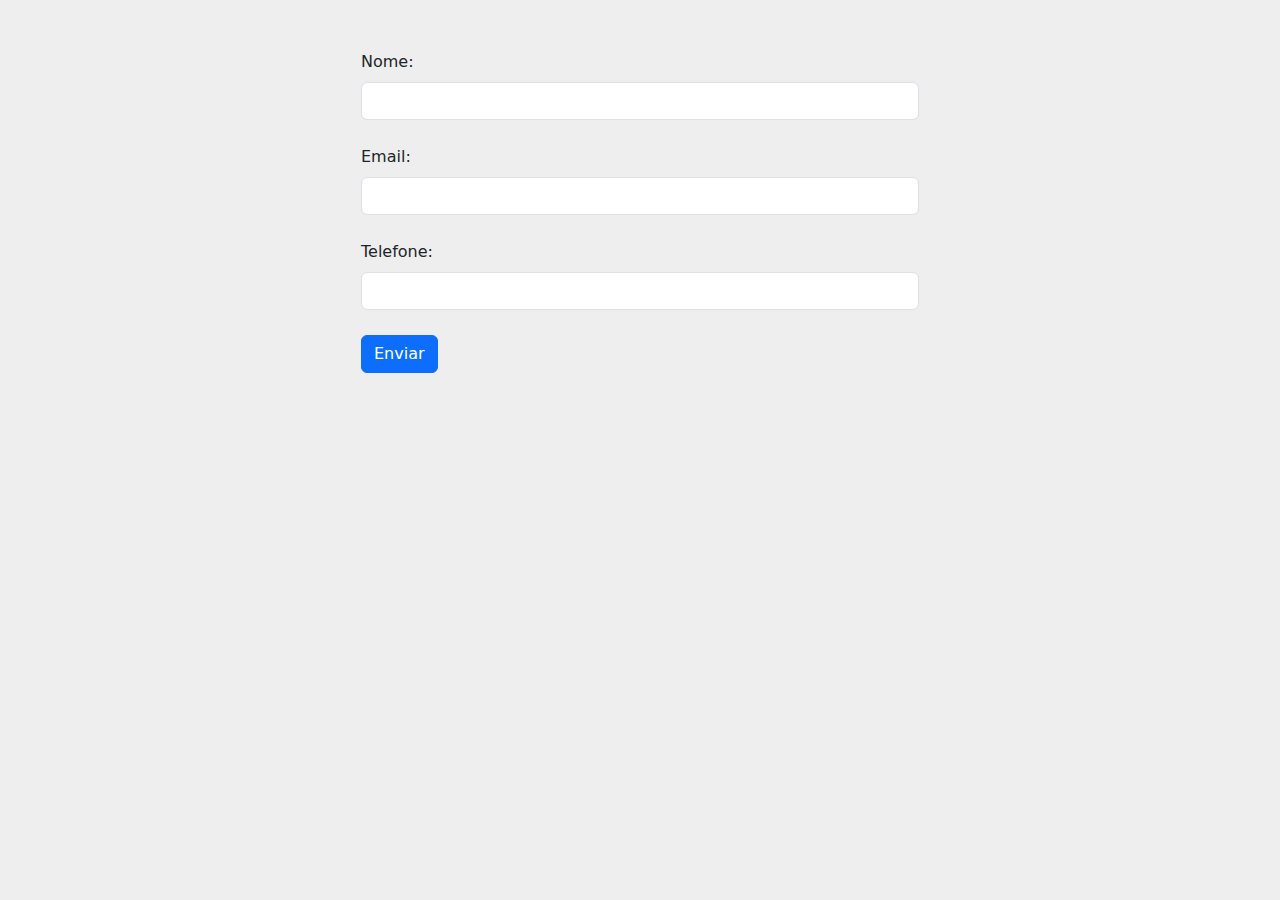
<file: index.html>
<!DOCTYPE html>
<html lang="pt-br">
<head>
    <meta charset="UTF-8">
    <meta http-equiv="X-UA-Compatible" content="IE=edge">
    <meta name="viewport" content="width=device-width, initial-scale=1.0">
    <title>Bootstrap</title>
    <link rel="stylesheet" href="https://cdn.jsdelivr.net/npm/bootstrap@5.3.0-alpha3/dist/css/bootstrap.min.css">
    <link rel="stylesheet" href="style.css">
</head>
<body>
    <div class="container">
        <form>
            <label class="form-label" for="nome">Nome:</label>
            <input class="form-control" type="text" id="nome">
            <label class="form-label" for="email">Email:</label>
            <input class="form-control" type="email" id="email">
            <label class="form-label" for="tel">Telefone:</label>
            <input class="form-control" type="tel" id="tel">
            <button class="btn btn-primary" type="submit">Enviar</button>
        </form>
    </div>
</body>
</html>
</file>
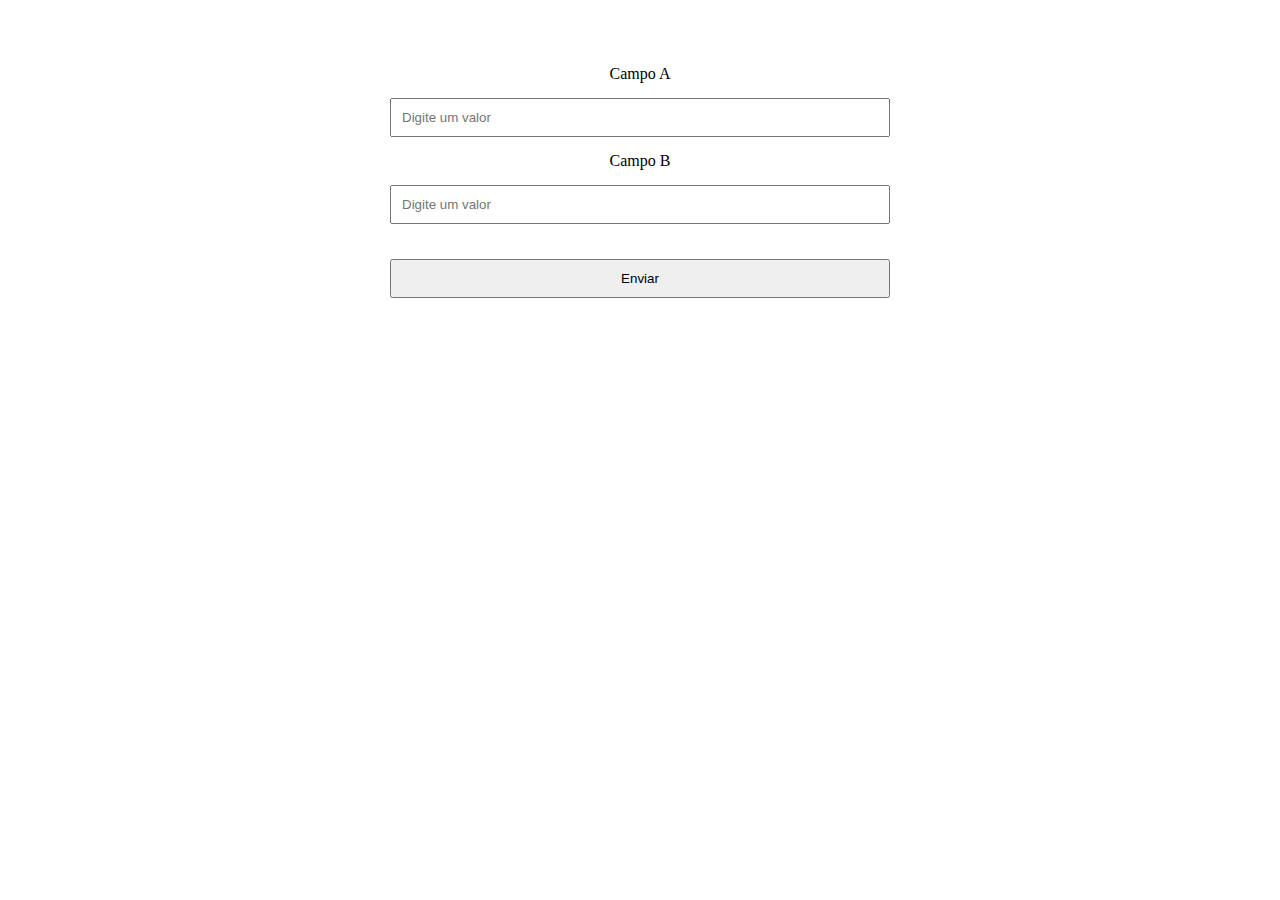
<file: exercicioHTMLJS/index.html>
<!DOCTYPE html>
<html lang="pt-br">
<head>
    <meta charset="UTF-8">
    <meta http-equiv="X-UA-Compatible" content="IE=edge">
    <meta name="viewport" content="width=device-width, initial-scale=1.0">
    <link rel="stylesheet" href="style.css">
    <title>Document</title>
</head>
<body>
        <form id="formulario">
            <label for="campoA">Campo A</label>
            <input id="campoA" type="number" placeholder="Digite um valor" onchange="voltar()" required>
            <label for="campoB">Campo B</label>
            <input id="campoB" type="number" placeholder="Digite um valor" onchange="voltar()" required>
            <button type="submit" id="Button">Enviar</button>
            <p id="mensagemAviso"></p>
        </form>

    <script src="main.js"></script>
</body>
</html>
</file>
<file: style.css>
form{
    width: 50%;
    margin: 50px auto 0;
}
input{
    margin-bottom: 25px;
}
body{
    background-color: rgb(238, 238, 238);
}
</file>
<file: exercicioHTMLJS/style.css>
*{
    padding: 0;
    margin: 0;
    box-sizing: border-box;
}

form{
    display: flex;
    flex-direction: column;
    text-align: center;
    max-width: 500px;
    margin: 50px auto;
}

form input, button, label {
    margin-top: 5px;
    padding: 10px;
}

form button{
    margin-top: 35px;
}

#mensagemAviso {
    margin-top: 10px;
}
</file>
